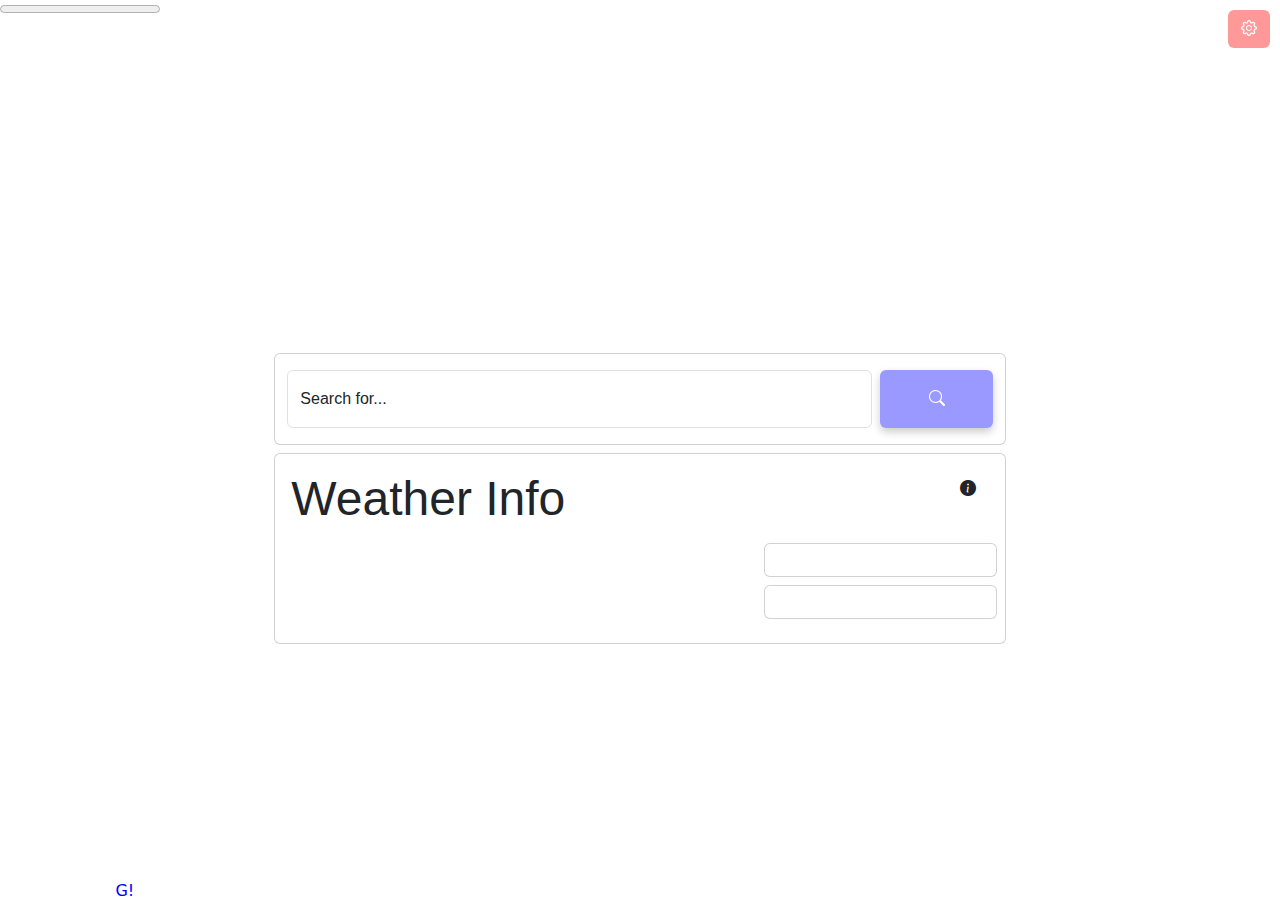
<file: main.html>
<!DOCTYPE html>
<html lang="en" data-bs-theme="auto">

<head>
    <meta charset="UTF-8">
    <meta name="viewport" content="width=device-width, initial-scale=1.0">
    <title>Home</title>
    <link href="https://cdn.jsdelivr.net/npm/bootstrap@5.3.3/dist/css/bootstrap.min.css" rel="stylesheet"
        integrity="sha384-QWTKZyjpPEjISv5WaRU9OFeRpok6YctnYmDr5pNlyT2bRjXh0JMhjY6hW+ALEwIH" crossorigin="anonymous">
    <link rel="stylesheet" href="https://cdn.jsdelivr.net/npm/bootstrap-icons@1.11.3/font/bootstrap-icons.min.css">
</head>
<style>
    /* Global Variables */
    :root {
        /* Light Mode */
        --lightbg: rgba(255, 255, 255, 0.4);
        --lightcolor: #000;
        --lightinputfocus: rgba(255, 255, 255, 0.6);
        /* Dark Mode */
        --darkbg: rgba(0, 0, 0, 0.4);
        --darkcolor: #cfcfcf;
        --darkinputfocus: rgba(0, 0, 0, 0.6);
    }

    /* Jika tema adalah 'dark' */
    html[data-bs-theme="dark"] {
        background-color: var(--darkbg);

        /* Window Area */
        .card {
            position: relative;
            display: flex;
            flex-direction: column;
            /* Menetapkan arah fleksibilitas ke vertikal */
            min-width: 0;
            word-wrap: break-word;
            background-color: var(--darkbg);
            color: var(--darkcolor);
            box-shadow: 0 4px 8px rgba(0, 0, 0, 0.2);
            border-radius: 15px;
            backdrop-filter: blur(20px);
            padding: 0px;
            /* Experimental : add padding on inside contents */
            height: 100%;
            /* Kartu akan mengisi tinggi kolom */
        }

        .card .card-body {
            flex-grow: 1;
            /* Kartu akan mengisi tinggi dengan isi konten */
            overflow-x: auto;
            display: flex;
            /* Memastikan konten kartu juga berfleksibel */
            flex-direction: column;
            /* Memastikan konten kartu berfleksibel secara vertikal */
        }

        .input-mica {
            background-color: var(--darkbg);
            border: 0;
        }

        .input-mica:focus {
            background-color: var(--darkinputfocus);
            color: var(--darkcolor);
        }

        /* Experimental : Preload Page */
        .preload-page {
            position: fixed;
            top: 0;
            left: 0;
            width: 100%;
            height: 100%;
            background-color: var(--darkbg);
            /* Fallback color */
            backdrop-filter: blur(10px);
            /* Acrylic effect */
            z-index: 9999;
            display: flex;
            align-items: center;
            justify-content: center;
            transition: opacity 0.3s ease;
        }

        /* Hide Preload Page */
        .preload-hidden {
            opacity: 0;
            pointer-events: none;
        }

        /* Loading Bar Styles */
        progress {
            width: 200px;
            height: 20px;
            appearance: none;
            border: none;
            border-radius: 15px;
        }

        progress::-webkit-progress-bar {
            background: rgba(255, 255, 255, 0.15);
            border-radius: 15px;
        }

        progress::-webkit-progress-value {
            background: rgba(255, 255, 255, 0.5);
            transition: width 0.3s ease;
            border-radius: 15px;
        }
    }

    /* Jika tema adalah 'light' */
    html[data-bs-theme="light"] {
        background-color: var(--lightbg);
        /* Contoh warna background untuk light mode */
        color: var(--lightcolor);
        /* Warna teks gelap untuk light mode */

        /* Window Area */
        .card {
            position: relative;
            display: flex;
            flex-direction: column;
            /* Menetapkan arah fleksibilitas ke vertikal */
            min-width: 0;
            word-wrap: break-word;
            background-color: var(--lightbg);
            color: var(--lightcolor);
            box-shadow: 0 4px 8px rgba(0, 0, 0, 0.2);
            border-radius: 15px;
            backdrop-filter: blur(20px);
            padding: 0px;
            /* Experimental : add padding on inside contents */
            height: 100%;
            /* Kartu akan mengisi tinggi kolom */
        }

        .card .card-body {
            flex-grow: 1;
            /* Kartu akan mengisi tinggi dengan isi konten */
            overflow-x: auto;
            display: flex;
            /* Memastikan konten kartu juga berfleksibel */
            flex-direction: column;
            /* Memastikan konten kartu berfleksibel secara vertikal */
        }

        .input-mica {
            background-color: var(--lightbg);
            color: var(--darkcolor);
            border: 0;
        }

        .input-mica:focus {
            background-color: var(--lightinputfocus);
            color: var(--lightcolor);
        }

        /* Experimental : Preload Page */
        .preload-page {
            position: fixed;
            top: 0;
            left: 0;
            width: 100%;
            height: 100%;
            background-color: rgba(255, 255, 255, 0.5);
            /* Fallback color */
            backdrop-filter: blur(10px);
            /* Acrylic effect */
            z-index: 9999;
            display: flex;
            align-items: center;
            justify-content: center;
            transition: opacity 0.3s ease;
        }

        /* Hide Preload Page */
        .preload-hidden {
            opacity: 0;
            pointer-events: none;
        }

        /* Loading Bar Styles */
        progress {
            width: 200px;
            height: 20px;
            appearance: none;
            border: none;
            border-radius: 15px;
        }

        progress::-webkit-progress-bar {
            background: rgba(255, 255, 255, 0.15);
            border-radius: 15px;
        }

        progress::-webkit-progress-value {
            background: rgba(18, 18, 18, 0.5);
            transition: width 0.3s ease;
            border-radius: 15px;
        }
    }

    /* Body styles and backgrounds */
    body {
        background: url('https://picsum.photos/1920/1080') no-repeat center center fixed;
        background-size: cover;
        display: flex;
        min-height: 100vh;
        flex-direction: column;
        transition: background-color 0.3s, color 0.3s;
        font-family: 'Segoe UI', Tahoma, Geneva, Verdana, sans-serif;
    }

    /* Container height */
    .parent {
        min-height: 95vh;
    }

    .footer {
        height: 5vh;
        color: white;
        font-family: system-ui, -apple-system, BlinkMacSystemFont, 'Segoe UI', Roboto, Oxygen, Ubuntu, Cantarell, 'Open Sans', 'Helvetica Neue', sans-serif;
        font-weight: lighter;
    }

    .clock {
        font-size: 8vh;
        position: relative;
        text-align: center;
        color: rgb(255, 255, 255);
    }

    .clock-period {
        font-family: 'Courier New', Courier, monospace;
        font-size: 6vh;
        color: rgba(0, 0, 255, 0.747);
    }

    .btn-mica-blue {
        background-color: rgba(0, 0, 255, 0.4);
        color: #fff;
        backdrop-filter: blur(20px);
        box-shadow: 0 4px 8px rgba(0, 0, 0, 0.2);
    }

    .btn-mica-blue:hover {
        background-color: rgba(0, 0, 255, 0.6);
    }

    .btn-settings {
        position: fixed;
        /* Tetap di tempat saat scroll */
        top: 10px;
        /* Jarak dari bagian atas */
        right: 10px;
        /* Jarak dari bagian kanan */
        background-color: rgba(255, 0, 0, 0.4);
        /* Warna background */
        color: #fff;
    }

    .btn-settings:hover {
        background-color: rgba(255, 0, 0, 0.6);
    }
</style>
<script>

</script>

<body>
    <!-- Preload Page -->
    <div id="preload" class="preload-page">
        <progress id="loading-bar" value="0" max="100"></progress>
    </div>
    <!-- Floating Buttons -->
    <button class="btn btn-settings" data-bs-toggle="modal" data-bs-target="#settingsModal"><i
            class="bi bi-gear"></i></button>
    <!-- Clock & Search Area -->
    <div class="parent container d-flex justify-content-center align-items-center h-100 w-100">
        <div class="row">
            <div class="col-12 mb-0">
                <h1 class="text-start clock">Wait...</h1>
            </div>
            <form action="https://www.google.com/search" method="get">
                <div class="col-12 mb-2">
                    <div class="card">
                        <div class="card-body">
                            <div class="row">
                                <div class="col-10 px-2">
                                    <div class="form-floating">
                                        <input type="text" class="form-control input-mica" name="q"
                                            placeholder="Search Here..." id="searchInput" required>
                                        <label for="searchInput">Search for...</label>
                                    </div>
                                </div>
                                <div class="col-2 ps-0 pe-2">
                                    <button type="submit" class="btn btn-mica-blue w-100 h-100"><i
                                            class="bi-search"></i></button>
                                </div>
                            </div>
                        </div>
                    </div>
                </div>
                <div class="col-12" id="weather-panel">
                    <div class="card">
                        <div class="card-body">
                            <div class="row">
                                <div class="col-12 mb-2">
                                    <div class="row">
                                        <div class="col-8">
                                            <h5 class="display-5">Weather Info</h5>
                                        </div>
                                        <div class="col-4">
                                            <button type="button" class="btn float-end">
                                                <i class="bi bi-info-circle-fill"></i>
                                            </button>
                                        </div>
                                    </div>
                                </div>
                                <div class="col-12 col-lg-8 mb-2">
                                    <div class="d-flex justify-content-center align-items-center">
                                        <div class="row">
                                            <div class="col-12">
                                                <div id="weather-icons">
                                                    <!-- Weather Icons -->
                                                </div>
                                            </div>
                                            <div class="col">
                                                <h5 class="text-center" id="weather-name">
                                                    <!-- Weather Status -->
                                                </h5>
                                                <p class="text-center text-capitalize" id="current-temp-data">
                                                    <!-- Temperature data -->
                                                </p>
                                            </div>
                                        </div>
                                    </div>
                                </div>
                                <div class="col-12 col-lg-4">
                                    <div class="row">
                                        <div class="col-6 col-sm-6 col-lg-12 px-1 mb-2">
                                            <div class="card">
                                                <div class="card-body">
                                                    <p class="m-0" id="weather-precipitation">
                                                        <!-- Weather precipitation -->
                                                    </p>
                                                </div>
                                            </div>
                                        </div>
                                        <div class="col-6 col-sm-6 col-lg-12 px-1 mb-2">
                                            <div class="card">
                                                <div class="card-body">
                                                    <p class="m-0" id="wind-info">
                                                        <!-- Wind informations -->
                                                    </p>
                                                </div>
                                            </div>
                                        </div>
                                    </div>
                                </div>
                            </div>
                        </div>
                    </div>
                </div>
            </form>
        </div>
    </div>
    <!-- Settings Modal -->
    <div class="modal fade" id="settingsModal" tabindex="-1" aria-labelledby="settingsModalLabels" aria-hidden="true">
        <div class="modal-dialog modal-dialog-centered modal-dialog-scrollable">
            <div class="modal-content">
                <div class="modal-header">
                    <h2 class="modal-title fs-5" id="settingsModalLabels"><i class="bi bi-gear"></i> Settings</h2>
                    <button type="button" class="btn-close" data-bs-dismiss="modal" aria-label="Close"></button>
                </div>
                <div class="modal-body">
                    <div class="row">
                        <div class="col-sm-12 col-lg-6 mb-2">
                            <div class="row">
                                <div class="col-8">
                                    <p>Hide Weather Panel</p>
                                </div>
                                <div class="col-4">
                                    <div class="form-check form-switch">
                                        <input class="form-check-input" type="checkbox" role="switch"
                                            id="switchWeatherPanel">
                                    </div>
                                </div>
                            </div>
                        </div>
                        <div class="col-sm-12 col-lg-6 mb-2">
                            <div class="row">
                                <div class="col-8">
                                    <p>Options 2</p>
                                </div>
                                <div class="col-4">
                                    <div class="form-check form-switch">
                                        <input class="form-check-input" type="checkbox" role="switch" id="switch2">
                                    </div>
                                </div>
                            </div>
                        </div>
                    </div>
                </div>
                <div class="modal-footer">
                    <button type="button" class="btn btn-secondary" data-bs-dismiss="modal">Close</button>
                </div>
            </div>
        </div>
    </div>
    <footer class="footer px-2">
        <p>
            <script>
                document.write(new Date().getFullYear())
            </script> authntc<span style="color: blue;">G!</span>
        </p>
    </footer>
</body>
<script src="https://code.jquery.com/jquery-3.7.1.min.js"
    integrity="sha256-/JqT3SQfawRcv/BIHPThkBvs0OEvtFFmqPF/lYI/Cxo=" crossorigin="anonymous"></script>
<script src="https://cdn.jsdelivr.net/npm/bootstrap@5.3.3/dist/js/bootstrap.bundle.min.js"
    integrity="sha384-YvpcrYf0tY3lHB60NNkmXc5s9fDVZLESaAA55NDzOxhy9GkcIdslK1eN7N6jIeHz" crossorigin="anonymous">
</script>
<script>
    // Initiator untuk baca tombol
    const switchWeatherPanel = document.getElementById('switchWeatherPanel');
    const weatherPanel = document.getElementById('weather-panel');

    // Fungsi untuk memperbarui jam setiap detik
    function updateClock() {
        var currentTime = new Date();
        var hours = currentTime.getHours();
        var minutes = currentTime.getMinutes();
        var seconds = currentTime.getSeconds();
        var period = "AM";

        // Ubah format jam 24 jam ke 12 jam
        if (hours >= 12) {
            period = "PM";
            if (hours > 12) {
                hours -= 12;
            }
        } else if (hours === 0) {
            hours = 12;
        }

        // Tambahkan angka 0 jika menit atau detik kurang dari 10
        if (minutes < 10) {
            minutes = "0" + minutes;
        }

        if (seconds < 10) {
            seconds = "0" + seconds;
        }

        // Perbarui elemen clock dan clock-period
        $(".clock").html(hours + ":" + minutes + ":" + seconds + " <span class='clock-period'>" + period +
            "</span>"); // Gabungkan clock dan period
    }

    // Panggil fungsi updateClock setiap detik
    $(document).ready(function () {
        updateClock(); // Jalankan sekali saat halaman dimuat
        setInterval(updateClock, 1000); // Jalankan setiap detik
    });

    // Bootstrap Auto Theme
    (function () {
        const htmlElement = document.querySelector("html")
        if (htmlElement.getAttribute("data-bs-theme") === 'auto') {
            function updateTheme() {
                document.querySelector("html").setAttribute("data-bs-theme",
                    window.matchMedia("(prefers-color-scheme: dark)").matches ? "dark" : "light")
            }

            window.matchMedia('(prefers-color-scheme: dark)').addEventListener('change', updateTheme)
            updateTheme()
        }
    })();

    // Save State
    function saveState() {
        sessionStorage.setItem('isWeatherPanelHidden', switchWeatherPanel.checked);
    }

    // Load State
    function loadState() {
        const savedState = sessionStorage.getItem('isWeatherPanelHidden');
        if (savedState !== null) {
            const isHidden = savedState === 'true';
            switchWeatherPanel.checked = isHidden;

            if (isHidden) {
                weatherPanel.setAttribute('hidden', true);
            } else {
                weatherPanel.removeAttribute('hidden');
            }


        }
    }

    // Switch Weather Panel
    switchWeatherPanel.addEventListener('change', function () {
        if (this.checked) {
            weatherPanel.setAttribute('hidden', true);
        } else {
            weatherPanel.removeAttribute('hidden');
        }

        saveState();
    });

    // Load Data From Sessions
    window.addEventListener('load', loadState);

    // Function to hide preload page
    function hidePreload() {
        document.getElementById('preload').classList.add('preload-hidden');
    }

    function animateProgressBar() {
        const loadingBar = document.getElementById('loading-bar');
        let progress = 0;
        const interval = setInterval(() => {
            if (progress < 90) {
                progress += 1;
                loadingBar.value = progress;
            } else {
                clearInterval(interval);
            }
        }, 15); // Adjust the interval to control the speed
    }

    // Loading animation sections
    window.addEventListener('load', hidePreload);
    document.onreadystatechange = function () {
        const loadingBar = document.getElementById('loading-bar');
        console.log(document.readyState);
        if (document.readyState === 'interactive') {
            animateProgressBar();
        } else if (document.readyState === 'complete') {
            loadingBar.value = 100;
            hidePreload();
        }
    };

    // Weather sections 
    function getWindDirection(degree) {
        if ((degree >= 337.5 && degree <= 360) || (degree >= 0 && degree < 22.5)) {
            return "Utara";
        } else if (degree >= 22.5 && degree < 67.5) {
            return "Timur Laut";
        } else if (degree >= 67.5 && degree < 112.5) {
            return "Timur";
        } else if (degree >= 112.5 && degree < 157.5) {
            return "Tenggara";
        } else if (degree >= 157.5 && degree < 202.5) {
            return "Selatan";
        } else if (degree >= 202.5 && degree < 247.5) {
            return "Barat Daya";
        } else if (degree >= 247.5 && degree < 292.5) {
            return "Barat";
        } else if (degree >= 292.5 && degree < 337.5) {
            return "Barat Laut";
        } else {
            return "Arah tidak diketahui";
        }
    }

    function setWeatherData(weatherCode) {
        // Map `weather_code` ke ikon Bootstrap Icons
        const weatherIcons = {
            0: 'bi-sun',             // Cerah
            1: 'bi-cloud-sun',       // Sebagian berawan
            2: 'bi-cloud',           // Berawan
            3: 'bi-clouds',          // Sangat berawan
            45: 'bi-cloud-fog',      // Kabut
            48: 'bi-cloud-fog',      // Kabut tebal
            51: 'bi-cloud-drizzle',  // Gerimis ringan
            53: 'bi-cloud-drizzle',  // Gerimis sedang
            55: 'bi-cloud-drizzle',  // Gerimis berat
            56: 'bi-cloud-drizzle',  // Gerimis beku ringan
            57: 'bi-cloud-drizzle',  // Gerimis beku berat
            61: 'bi-cloud-rain',     // Hujan ringan
            63: 'bi-cloud-rain',     // Hujan sedang
            65: 'bi-cloud-rain-heavy', // Hujan berat
            66: 'bi-cloud-rain',     // Hujan beku ringan
            67: 'bi-cloud-rain-heavy', // Hujan beku berat
            71: 'bi-cloud-snow',     // Salju ringan
            73: 'bi-cloud-snow',     // Salju sedang
            75: 'bi-cloud-snow',     // Salju berat
            77: 'bi-cloud-snow',     // Butiran salju
            80: 'bi-cloud-rain',     // Hujan ringan deras
            81: 'bi-cloud-rain-heavy', // Hujan sedang deras
            82: 'bi-cloud-rain-heavy', // Hujan berat deras
            85: 'bi-cloud-snow',     // Salju ringan
            86: 'bi-cloud-snow-heavy', // Salju berat
            95: 'bi-cloud-lightning', // Badai petir ringan
            96: 'bi-cloud-lightning-rain', // Badai petir dengan hujan ringan
            99: 'bi-cloud-lightning-rain', // Badai petir dengan hujan berat
        };

        // Map `weather_code` ke pesan cuaca
        const weatherMessages = {
            0: 'Cerah sepanjang hari.',
            1: 'Sebagian berawan.',
            2: 'Berawan.',
            3: 'Sangat berawan.',
            45: 'Kabut.',
            48: 'Kabut tebal.',
            51: 'Gerimis ringan.',
            53: 'Gerimis sedang.',
            55: 'Gerimis berat.',
            56: 'Gerimis beku ringan.',
            57: 'Gerimis beku berat.',
            61: 'Hujan ringan.',
            63: 'Hujan sedang.',
            65: 'Hujan berat.',
            66: 'Hujan beku ringan.',
            67: 'Hujan beku berat.',
            71: 'Salju ringan.',
            73: 'Salju sedang.',
            75: 'Salju berat.',
            77: 'Butiran salju.',
            80: 'Hujan ringan deras.',
            81: 'Hujan sedang deras.',
            82: 'Hujan berat deras.',
            85: 'Salju ringan.',
            86: 'Salju berat.',
            95: 'Badai petir ringan.',
            96: 'Badai petir dengan hujan ringan.',
            99: 'Badai petir dengan hujan berat.',
        };

        // Pilih ikon dan pesan sesuai `weatherCode`, default ke 'bi-question-circle' dan pesan umum jika tidak ada data
        const iconClass = weatherIcons[weatherCode] || 'bi-question-circle';
        const message = weatherMessages[weatherCode] || 'Data cuaca tidak tersedia.';

        return { iconClass, message };
    }
    
    function fetchWeatherData() {
        $.ajax({
            url: "https://api.open-meteo.com/v1/forecast?latitude=-6.9501&longitude=107.6232&current=temperature_2m,apparent_temperature,precipitation,weather_code,surface_pressure,wind_speed_10m,wind_direction_10m&hourly=precipitation,weather_code&daily=precipitation_sum&forecast_days=1",
            type: "GET",
            success: function(data) {
                const values = data.current;
                const units = data.current_units;
                const hourly = data.hourly;

                // Weather Prediction 
                let rainStartHour = null;
                let rainEndHour = null;
                let isClearAllDay = true;
                let weatherMessage = "Cuaca tidak diketahui.";

                const hours = hourly.time;
                const precipitations = hourly.precipitation;
                const weatherCodes = hourly.weather_code;

                for (let i = 0; i < hours.length; i++) {
                    const precipitation = precipitations[i];
                    const weatherCode = weatherCodes[i];

                    if (precipitation > 0) {
                        // Jika hujan ditemukan
                        if (rainStartHour === null) {
                            rainStartHour = new Date(hours[i]).getHours();
                        }
                        rainEndHour = new Date(hours[i]).getHours();
                        isClearAllDay = false;
                    }
                }

                if (isClearAllDay) {
                    weatherMessage = "Cerah sepanjang hari.";
                } else if (rainStartHour !== null && rainEndHour !== null) {
                    if (rainStartHour === rainEndHour) {
                        weatherMessage = `Hujan akan turun pukul ${rainStartHour}:00.`;
                    } else {
                        const duration = rainEndHour - rainStartHour + 1;
                        weatherMessage = `Hujan akan turun mulai pukul ${rainStartHour}:00 sampai ${rainEndHour}:00, diperkirakan berlangsung sekitar ${duration} jam.`;
                    }
                }

                // Get Wind direction
                var winddir = getWindDirection(values.wind_direction_10m);

                // Get weather icons
                var weatherdata = setWeatherData(values.weather_code);

                // Get value section on html
                var temp = document.getElementById('current-temp-data');
                var prediction = document.getElementById('weather-precipitation');
                var wind = document.getElementById('wind-info');
                var icons = document.getElementById('weather-icons');
                var weatstatus = document.getElementById('weather-name');

                // Display value to HTML
                $(temp).html(`<strong>${values.temperature_2m}</strong>, terasa seperti <strong>${values.apparent_temperature}</strong>`);
                $(prediction).html(`<i class="bi bi-info"></i>${weatherMessage}`);
                $(wind).html(`<i class="bi bi-wind"></i> Kecepatan angin ${values.wind_speed_10m} ke arah ${winddir}`);
                $(icons).append(`<p class="${weatherdata.iconClass} text-center" style="font-size: 10vh; margin-bottom: -15px; font-weight: lighter !important;"></p>`);
                $(weatstatus).html(`${weatherdata.message}`);
            },
            error: function(error) {
                console.error("Error fetching weather data:", error);
            }
        });
    }

    $(document).ready(function() {
        fetchWeatherData();

        // Set interval untuk merefresh data setiap 15 menit (900000 ms)
        setInterval(fetchWeatherData, 900000); // 15 menit dalam milidetik
    });
</script>

</html>
</file>
